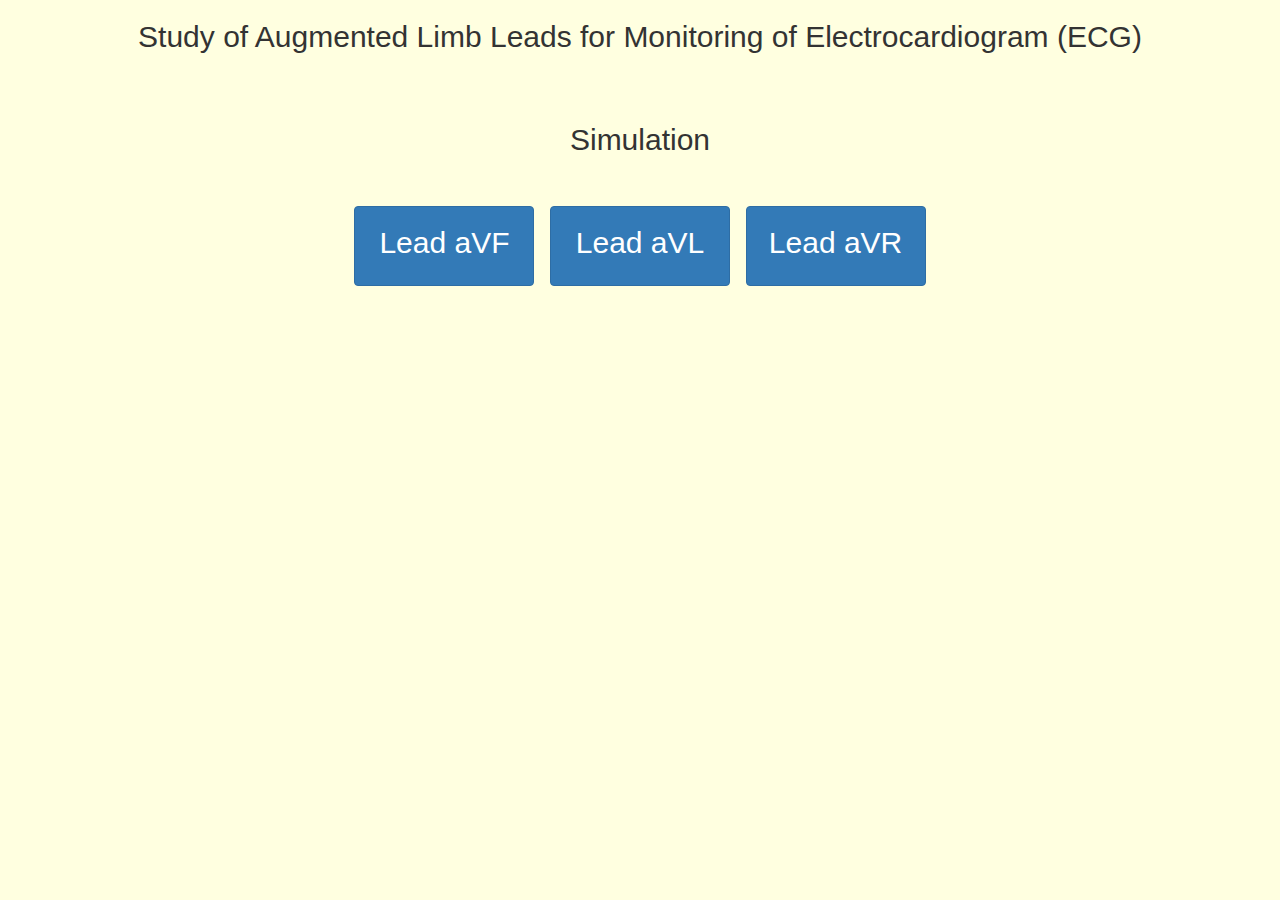
<file: simulation/index.html>
<html>
    <head>

  <meta charset="utf-8">
  <meta name="viewport" content="width=device-width, initial-scale=1">
  <link rel="stylesheet" href="https://maxcdn.bootstrapcdn.com/bootstrap/3.4.1/css/bootstrap.min.css">
  <script src="https://ajax.googleapis.com/ajax/libs/jquery/3.4.1/jquery.min.js"></script>
  <script src="https://maxcdn.bootstrapcdn.com/bootstrap/3.4.1/js/bootstrap.min.js"></script>

    <!-- Simulation scripts end-->
     <style>
body {font-family: Arial;
background-color:lightyellow;}


</style>
    </head>

            <h2 align="center">Study of Augmented Limb Leads for Monitoring of Electrocardiogram (ECG) </h2><br><br>

           <h2 align="center">Simulation
        </h2><br><br>
         
      
          <center>
         
          
          <a style="width:180px; height:80px;font-size: 30px;padding-top: 15px;" class="btn btn-primary" href="Lead aVF/Lead aVF exp3.html" >Lead aVF</a>&nbsp;&nbsp;&nbsp;

           <a style="width:180px; height:80px;font-size: 30px;padding-top: 15px;" class="btn btn-primary" href="Lead aVL/Lead aVL exp3.html" >Lead aVL</a>&nbsp;&nbsp;&nbsp;
         
         
         
          <a style="width:180px; height:80px;font-size: 30px;padding-top: 15px;" class="btn btn-primary" href="Lead aVR/Lead aVR exp3.html" >Lead aVR</a><br><br>
         
 
        </center>
         
            <!--S-->
            <!--Simulation content goes here -->



        <!-- /.content -->
      </div>
     
        
    <script src="../assets/js/iframeResize.js"></script></body>
</html>
</file>
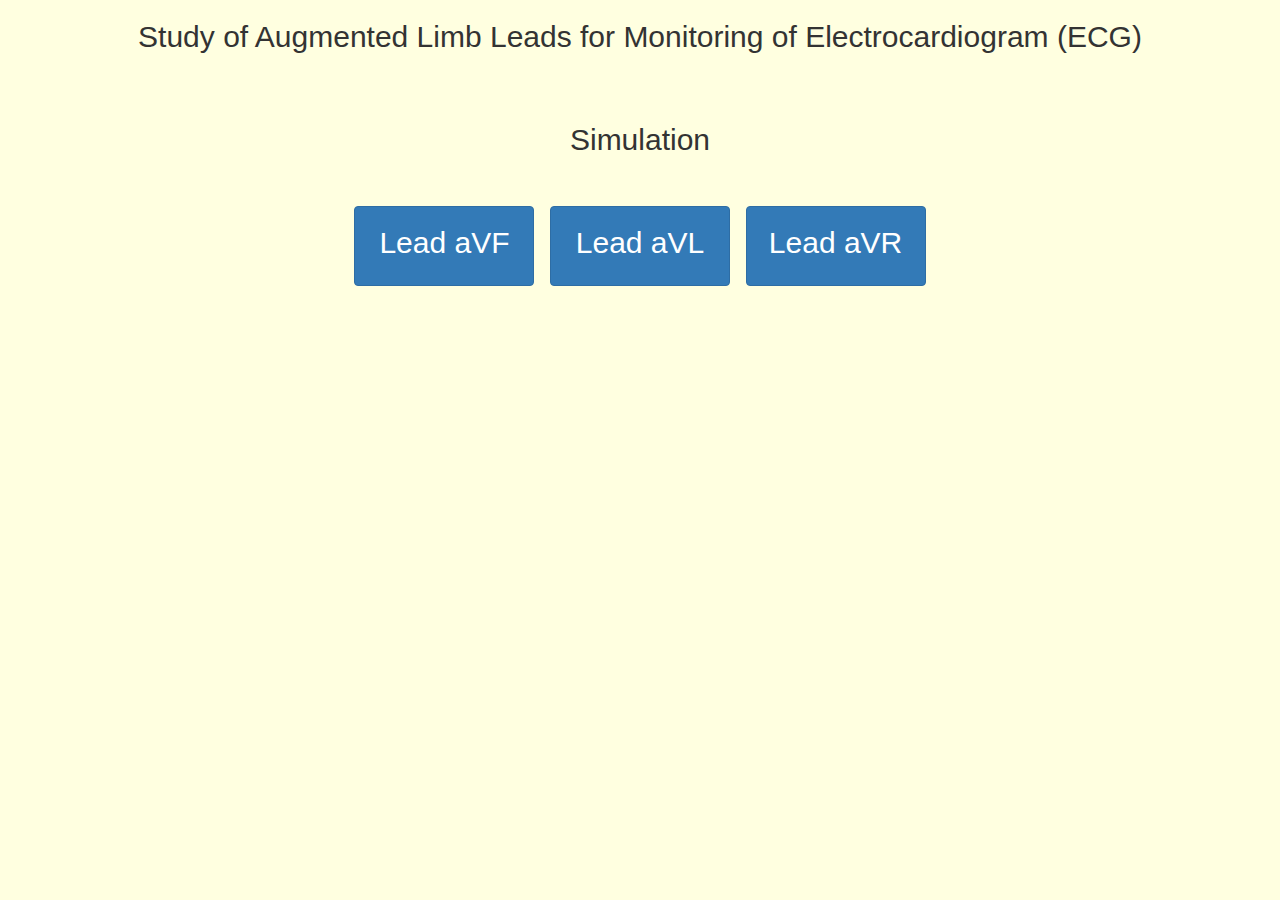
<file: experiment/simulation/index.html>
<html>
    <head>

  <meta charset="utf-8">
  <meta name="viewport" content="width=device-width, initial-scale=1">
  <link rel="stylesheet" href="https://maxcdn.bootstrapcdn.com/bootstrap/3.4.1/css/bootstrap.min.css">
  <script src="https://ajax.googleapis.com/ajax/libs/jquery/3.4.1/jquery.min.js"></script>
  <script src="https://maxcdn.bootstrapcdn.com/bootstrap/3.4.1/js/bootstrap.min.js"></script>

    <!-- Simulation scripts end-->
     <style>
body {font-family: Arial;
background-color:lightyellow;}


</style>
    </head>

            <h2 align="center">Study of Augmented Limb Leads for Monitoring of Electrocardiogram (ECG) </h2><br><br>

           <h2 align="center">Simulation
        </h2><br><br>
         
      
          <center>
         
          
          <a style="width:180px; height:80px;font-size: 30px;padding-top: 15px;" class="btn btn-primary" href="Lead aVF/Lead aVF exp3.html" >Lead aVF</a>&nbsp;&nbsp;&nbsp;

           <a style="width:180px; height:80px;font-size: 30px;padding-top: 15px;" class="btn btn-primary" href="Lead aVL/Lead aVL exp3.html" >Lead aVL</a>&nbsp;&nbsp;&nbsp;
         
         
         
          <a style="width:180px; height:80px;font-size: 30px;padding-top: 15px;" class="btn btn-primary" href="Lead aVR/Lead aVR exp3.html" >Lead aVR</a><br><br>
         
 
        </center>
         
            <!--S-->
            <!--Simulation content goes here -->



        <!-- /.content -->
      </div>
     
        
    </body>
</html>
</file>
